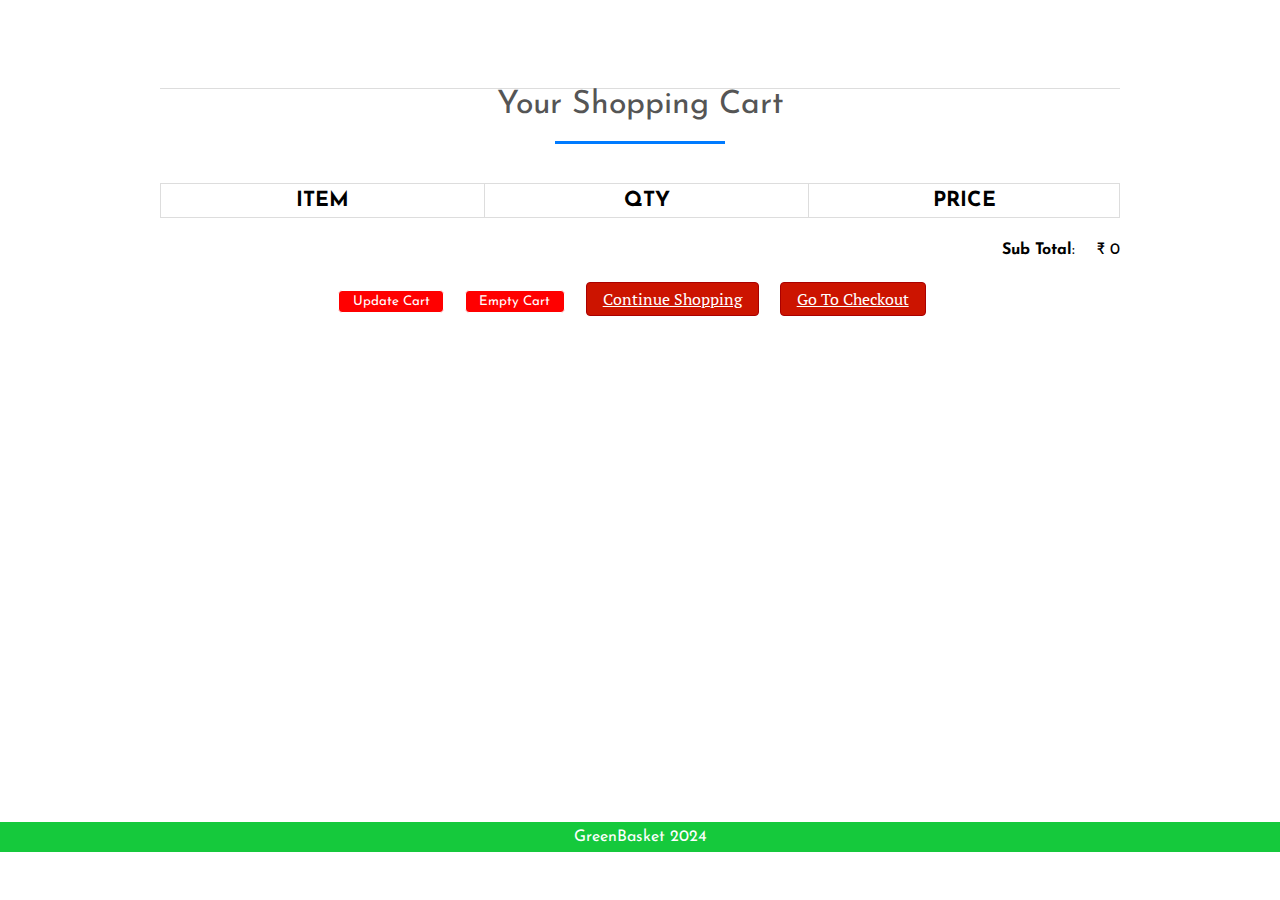
<file: cart.html>
<!DOCTYPE html>
<html>
<head>
<title>Your Shopping Cart</title>
<meta charset="utf-8" />
<link rel="stylesheet" href="style.css" media="screen" type="text/css" />
<script type="text/javascript" src="https://ajax.googleapis.com/ajax/libs/jquery/2.0.3/jquery.min.js"></script>
<script type="text/javascript" src="js/jquery.store.js"></script>
<script type="text/javascript"
		src="https://stackpath.bootstrapcdn.com/bootstrap/4.4.1/js/bootstrap.min.js"></script>
</head>

<body id="cart-page">

<div id="site" class="cartcontent">
	<header id="masthead">
	</header>
	<div id="content">
		<h1>Your Shopping Cart</h1>
		<form id="shopping-cart" action="cart.html" >
			<table class="shopping-cart">
			  <thead>
				<tr>
					<th scope="col">Item</th>
					<th scope="col">Qty</th>
					<th scope="col" colspan="2">Price</th>
				</tr>
			  </thead>
			  <tbody>
			  
			  </tbody>
			</table>
			<p id="sub-total">
				<strong>Sub Total</strong>: <span id="stotal"></span>
			</p>
			<ul id="shopping-cart-actions">
				<li>
					<input type="submit" name="update" id="update-cart" class="btn" value="Update Cart" />
				</li>
				<li>
					<input type="submit" name="delete" id="empty-cart" class="btn" value="Empty Cart" />
				</li>
				<li>
					<a href="index.html" class="btn">Continue Shopping</a>
				</li>
				<li>
					<a href="checkout.html" class="btn">Go To Checkout</a>
				</li>
			</ul>
		</form>
	</div>
	
	

</div>

<footer id="site-info">
		GreenBasket 2024 
	</footer>

</body>
</html>
</file>
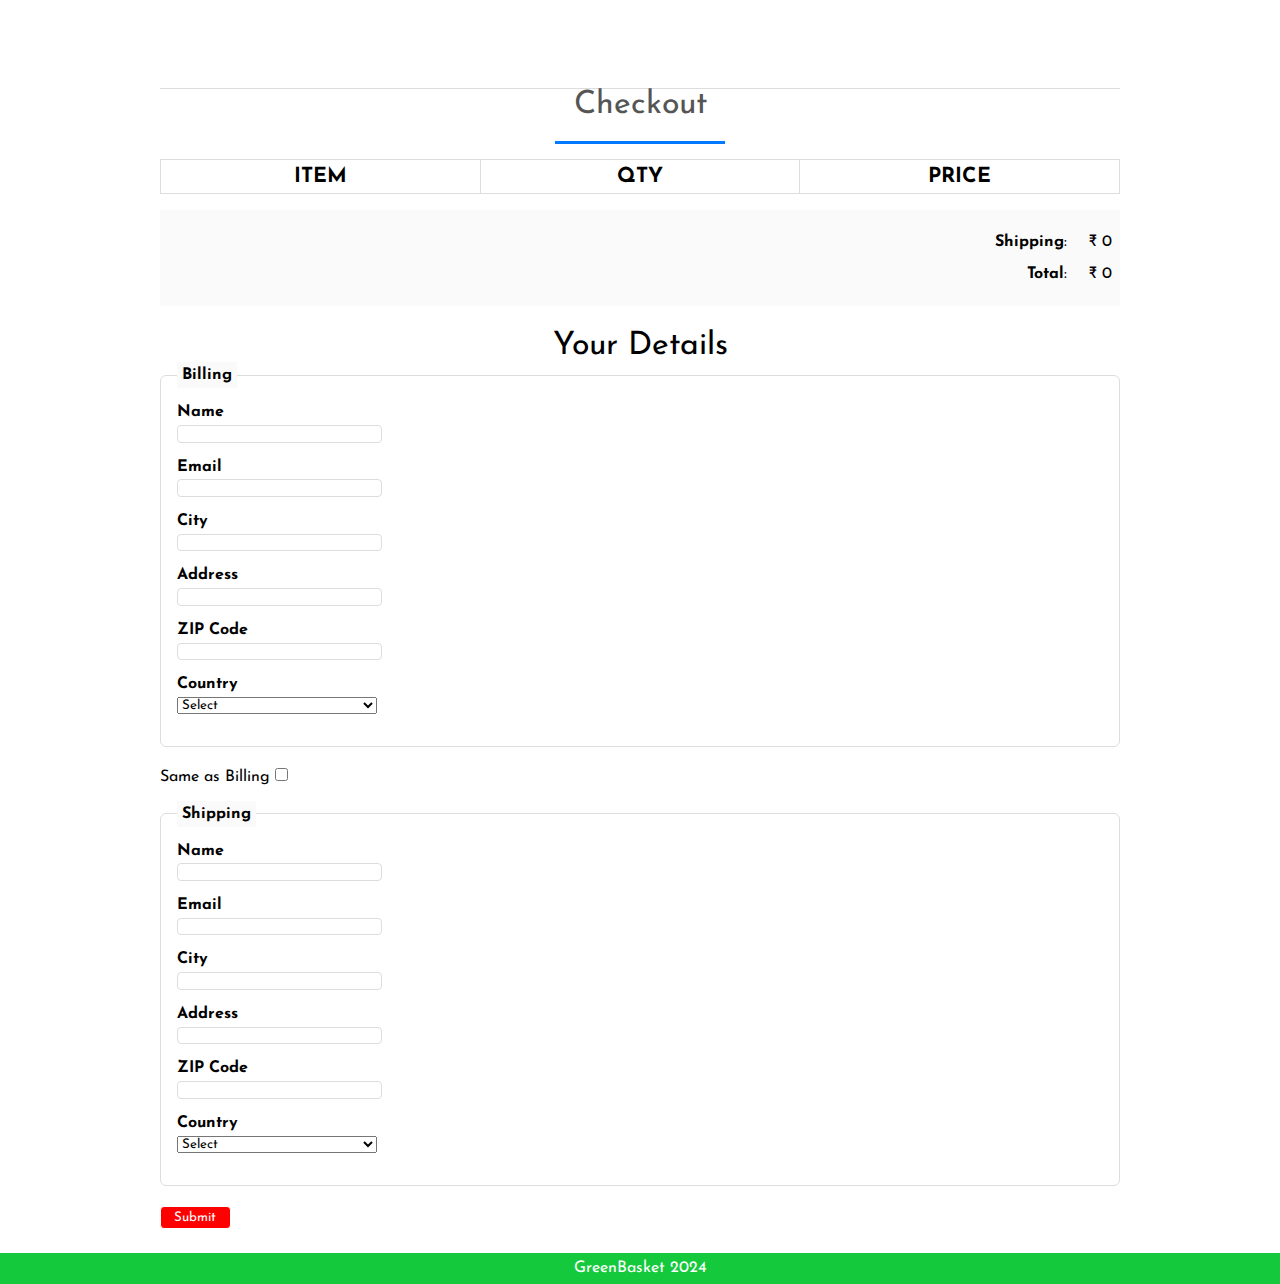
<file: checkout.html>
<!DOCTYPE html>
<html>
<head>
<title>Checkout</title>
<meta charset="utf-8" />
<link rel="stylesheet" href="style.css" media="screen" type="text/css" />
<script type="text/javascript" src="https://ajax.googleapis.com/ajax/libs/jquery/2.0.3/jquery.min.js"></script>
<script type="text/javascript" src="js/jquery.store.js"></script>
<script type="text/javascript"
		src="https://stackpath.bootstrapcdn.com/bootstrap/4.4.1/js/bootstrap.min.js"></script>
</head>

<body id="checkout-page">

<div id="site">
	<header id="masthead">
	</header>
	<div id="content">
		<h1>Checkout</h1>
			<table id="checkout-cart" class="shopping-cart">
			  <thead>
				<tr>
					<th scope="col">Item</th>
					<th scope="col">Qty</th>
					<th scope="col">Price</th>
				</tr>
			  </thead>
			  <tbody>
			  
			  </tbody>
			</table>
		 <div id="pricing">
			
			<p id="shipping">
				<strong>Shipping</strong>: <span id="sshipping"></span>
			</p>
			
			<p id="sub-total">
				<strong>Total</strong>: <span id="stotal"></span>
			</p>
		 </div>
		 
		 <form action="order.html" id="checkout-order-form">
		 	<h2>Your Details</h2>
		 	
		 	<fieldset id="fieldset-billing">
		 		<legend>Billing</legend>
		 		<div>
		 			<label for="name">Name</label>
		 			<input type="text" name="name" id="name" data-type="string" data-message="This field cannot be empty" />
		 		</div>
		 		<div>
		 			<label for="email">Email</label>
		 			<input type="text" name="email" id="email" data-type="string" data-message="Not a valid email address" />
		 		</div>
		 		<div>
		 			<label for="city">City</label>
		 			<input type="text" name="city" id="city" data-type="string" data-message="This field cannot be empty" />
		 		</div>
		 		<div>
		 			<label for="address">Address</label>
		 			<input type="text" name="address" id="address" data-type="string" data-message="This field cannot be empty" />
		 		</div>
		 		<div>
		 			<label for="zip">ZIP Code</label>
		 			<input type="text" name="zip" id="zip" data-type="string" data-message="This field cannot be empty" />
		 		</div>
		 		<div>
		 			<label for="country">Country</label>
		 			<select name="country" id="country" data-type="string" data-message="This field cannot be empty">
		 				<option value="">Select</option>
		 				<option value="De">Denmark</option>
		 				<option value="IN">India</option>
		 			</select>
		 		</div>
		 	</fieldset>
		 	
		 	<div id="shipping-same">Same as Billing <input type="checkbox" id="same-as-billing" value=""/></div>
		 	
		 	<fieldset id="fieldset-shipping">
		 		
		 		<legend>Shipping</legend>
		 		
		 		<div>
		 			<label for="sname">Name</label>
		 			<input type="text" name="sname" id="sname" data-type="string" data-message="This field cannot be empty" />
		 		</div>
		 		<div>
		 			<label for="semail">Email</label>
		 			<input type="text" name="semail" id="semail" data-type="expression" data-message="Not a valid email address" />
		 		</div>
		 		<div>
		 			<label for="scity">City</label>
		 			<input type="text" name="scity" id="scity" data-type="string" data-message="This field cannot be empty" />
		 		</div>
		 		<div>
		 			<label for="saddress">Address</label>
		 			<input type="text" name="saddress" id="saddress" data-type="string" data-message="This field cannot be empty" />
		 		</div>
		 		<div>
		 			<label for="szip">ZIP Code</label>
		 			<input type="text" name="szip" id="szip" data-type="string" data-message="This field cannot be empty" />
		 		</div>
		 		<div>
		 			<label for="scountry">Country</label>
		 			<select name="scountry" id="scountry" data-type="string" data-message="This field cannot be empty">
		 				<option value="">Select</option>
		 				<option value="De">Denmark</option>
		 				<option value="IN">India</option>
		 			</select>
		 		</div>
		 	</fieldset>
		 	
		 	<p><input type="submit" id="submit-order" value="Submit" class="btn" /></p>
		 
		 </form>
	</div>
	
	

</div>

<footer id="site-info">
		GreenBasket 2024 
	</footer>

</body>
</html>
</file>
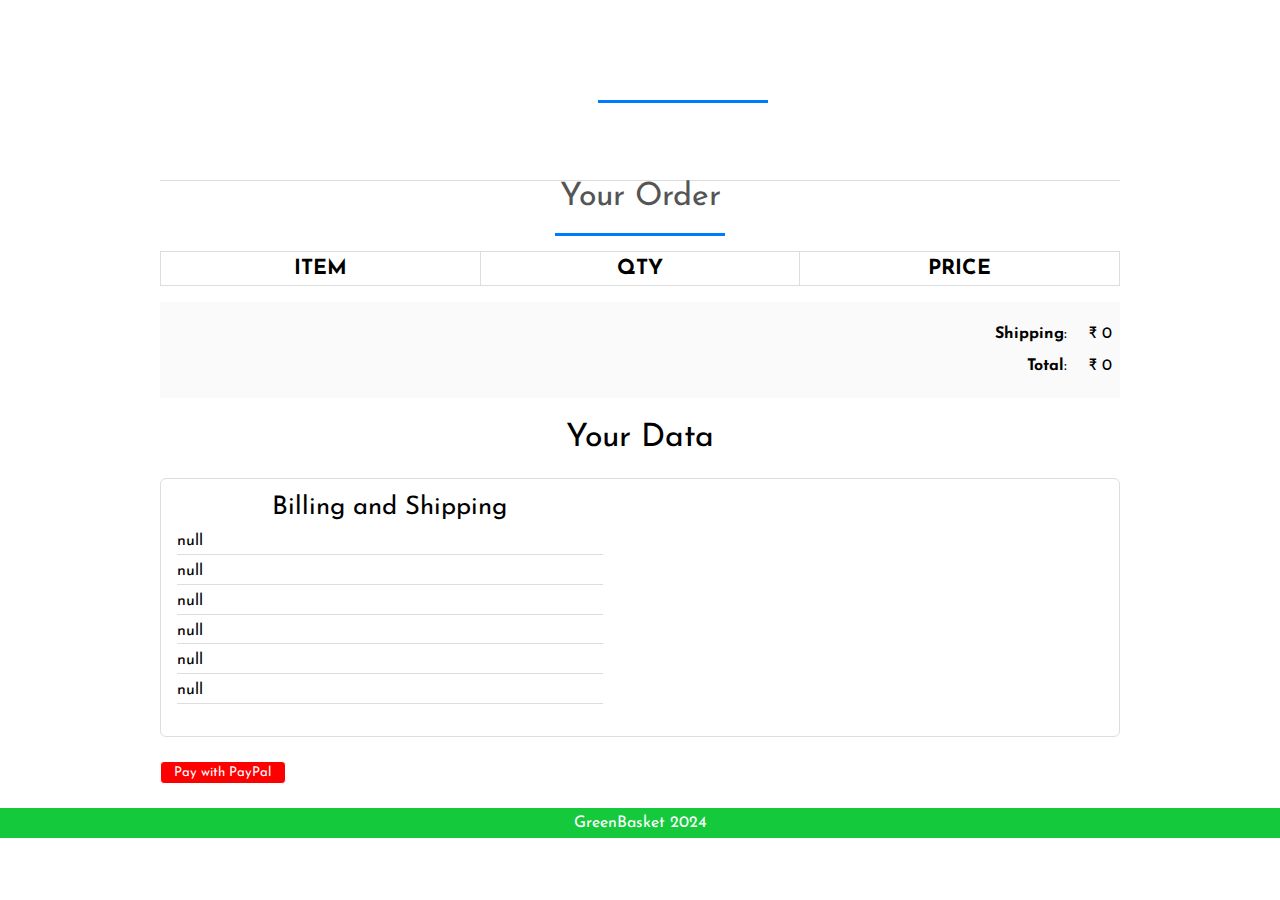
<file: order.html>
<!DOCTYPE html>
<html>
<head>
<title>Your Order</title>
<meta charset="utf-8" />
<link rel="stylesheet" href="style.css" media="screen" type="text/css" />
<script type="text/javascript" src="https://ajax.googleapis.com/ajax/libs/jquery/2.0.3/jquery.min.js"></script>
<script type="text/javascript" src="js/jquery.store.js"></script>
<script type="text/javascript"
		src="https://stackpath.bootstrapcdn.com/bootstrap/4.4.1/js/bootstrap.min.js"></script>
</head>

<body id="checkout-page">

<div id="site">
	<header id="masthead">
		<h1></h1>
	</header>
	<div id="content">
		<h1>Your Order</h1>
			<table id="checkout-cart" class="shopping-cart">
			  <thead>
				<tr>
					<th scope="col">Item</th>
					<th scope="col">Qty</th>
					<th scope="col">Price</th>
				</tr>
			  </thead>
			  <tbody>
			  
			  </tbody>
			</table>
		 <div id="pricing">
			
			<p id="shipping">
				<strong>Shipping</strong>: <span id="sshipping"></span>
			</p>
			
			<p id="sub-total">
				<strong>Total</strong>: <span id="stotal"></span>
			</p>
		 </div>
		 
		 <div id="user-details">
		 	<h2>Your Data</h2>
		 	<div id="user-details-content"></div>
		 </div>
		 
		 
		 
		 
<form id="paypal-form" action="" method="post">
	<input type="hidden" name="cmd" value="_cart" />
	<input type="hidden" name="upload" value="1" />
	<input type="hidden" name="business" value="" />
        
	<input type="hidden" name="currency_code" value="" />
	<input type="submit" id="paypal-btn" class="btn" value="Pay with PayPal" />
</form>
		 
		 
	</div>
	
	

</div>

<footer id="site-info">
		GreenBasket 2024 
	</footer>

</body>
</html>
</file>
<file: style.css>
@import url(http://fonts.googleapis.com/css?family=PT+Serif:400,700,400italic);
@import url('https://fonts.googleapis.com/css2?family=Josefin+Sans:ital,wght@0,100;0,200;0,300;0,400;0,500;0,600;0,700;1,100;1,200;1,300;1,400;1,500;1,600;1,700&display=swap');

/* $itemGrow: 1.2;
$duration: 250ms; */

html {
	scroll-behavior: smooth;
  }
*{
	margin:0;
	padding: 0;
	font-family: 'Josefin Sans', sans-serif;
}

#nav-bar
{
	position:sticky;
	top: 0;
	z-index:10;
	
	
	
}

/* Add a black background color to the top navigation bar */
.topnav 
{
  	overflow: hidden;
	
 	
}

/* Style the links inside the navigation bar */
.topnav a 
{
  float: left;
  display: block;
  color: black;
  text-align: center;
  padding: 26px 16px;
  text-decoration: none;
  font-size: 17px;
  
}

/* Change the color of links on hover */
.topnav a:hover {
  background-color: #ddd;
  color: black;
}

/* Style the "active" element to highlight the current page */
.topnav a.active {
  background-color: #15c93c;
  
}

.navbarNav ul .li
{
	color: white;
	background-color: black;
}

.topnav a 
{
  	background-color: white;
	font-size: 20px;
  
}
.navbar-brand img
{
	height:100px;
	padding-left:0;
	
}

.navbar-nav li
{
	padding: 0 10px;
}

.navbar-nav li a
{
	float: right;
	text-align: left;
	font-size: 20px;
	
	background-color: #15c93c;
	
  	
	
}


#nav-bar ul li a:hover
{
	color:#f1f3f6!important;
}

.navbar
{
	background-color: #15c93c;
	margin-bottom: 0px;
	
}

.navbar-toggler
{
	border: none;
	
}

.navbar-link
{
	color:#f3ebeb!important;
	font-weight:600;
	font-size:16px;
}


#Slider
{
	
	width: auto;
	height: 240px;;
}



/*-----product images------*/
.featured-categories
{
	margin: 50px 0;
	
}

.featured-categories img
{
	width: 100%;
	padding: 20px 0;
	transition: 1s;
	cursor: pointer;
	height: 240px;
}

.featured-categories img:hover
{
	transform: scale(1.1)
}

/*---on sale---*/
.title-box
{
	background: #15c93c;
	color: #fff;
	width: 180px;
	padding: 4px 10px;
	height: 40px;
	margin-bottom: 30px;
	display: flex;
	margin-top: 70px;
}



.title-box h2
{
	font-size: 24px;	
}
.title-box::after
{
	content: '';
	border-top: 40px #15c93c;
	border-right: 50px solid transparent;
	position: absolute;
	display: flex;
	margin-top: -4px;
	margin-left: 170px;
}

h1, h2, h3, h4, h5, h6 {
	font-weight: normal;
	font-size: 50%;
}

#site {
	max-width: 960px;
	margin: 0 auto;
	padding: 0 1em;
}



/*-----product-top css-------*/

.product-top img
{
	width: 100%;
	height: 300px;
}
.overlay-right
{
	display: block;
	opacity: 0;
	position: absolute;
	top: 10%;
	margin-left: 0;
	width: 70px;
	margin-bottom: 5%;
	margin-top: 5%;
	
}
.overlay-right .fa
{
	cursor: pointer;
	background-color: #fff;
	color: #000;
	height: 35px;
	width: 35px;
	font-size: 20px;
	padding: 7px;
	margin-bottom: 5%;
	margin-top: 10px;;
	 

}
.overlay-right .btn-secondary
{
	background: none !important;
	border: none !important;
	box-shadow: none !important;
}
.product-top:hover .overlay-right
{
	opacity: 1;
	margin-left: 5%;
	transition: 0.5s;
}

.product-bottom h3
{
	font-size: 28px;
	padding-bottom: 10px; 
}

#masthead {
	margin-top: 3em;
	padding: 2em 0 0.5em 0;
	border-bottom: 1px solid #ddd;
}

#masthead h1 {
	margin: 0;
	font-size: 3.5em;
	overflow: hidden;
	padding-left: 85px;
	min-height: 82px;
	line-height: 2.3;
	
	
	
}

.tagline {
	float: right;
	color: #15c93c;
	font-size: 14px;
	padding-top: 3.5em;
}

#products ul {
	margin: 1.5em 0;
	padding: 0;
	list-style: none;
	overflow: hidden;
}

#products li {
	float: left;
	width: 31%;
	margin: 0 1%;
	display: block;
}

.product-image {
	width: 100%;
	padding: 20px 0;
	transition: 1s;
	cursor: pointer;
	height: 300px;
	overflow: hidden;
	
}

.product-description {
	
	
	color: black;
	border-radius: 5px;
}

.product-name {
	text-align: center;
	color: black;
	margin: 0;
	font-size: 1.4em;
	
	
	text-transform: uppercase;
	letter-spacing: 0.1em;
}

.product-price {
	width: 2.7em;
	height: 2em;
	font-size: 1.7em;
	text-align: center;
	margin-left: 90px;
	background: #fff;
	color: black;
	
}

form.add-to-cart div
{
	text-align: center;
	color: black;

	
	
}

form.add-to-cart p 
{
	text-align: center;
	
	color: #15c93c;
}

form.add-to-cart p .btn
{
	text-align: center;
	
	color: white;
	background: red;
	margin-bottom: 40px;
}


form input.qty {
	width: 60px;
	border: 2px solid #eee;
	font: 1.5em 'PT Serif', serif;
	background: #f9f9f9;
	color: #000;
	border-radius: 3px;
	margin-left: 0.4em;
	
}

.btn{
	display: inline-block;
	background: rgb(255, 0, 0);
	color: white;
	
	padding: 0.3em 1em;
	text-align: center;
	border-radius: 4px;
	border: 1px solid white;
}
 a.btn {
	display: inline-block;
	background: #cc1400;
	color: #fff;
	font: 1em 'PT Serif', serif;
	padding: 0.3em 1em;
	text-align: center;
	border-radius: 4px;
	border: 1px solid #a00;
}


#slider
{
	width: 100%;
}

#about
{
	padding-top: 50px;
	padding-bottom: 50px;
	color:#555;
}


#about .btn
{
	margin-top:20px;
	margin-bottom:30px;
	
}

.about-content
{
	padding-top: 20px;
}

.skills-bar p
{
	margin-bottom:6px;
	font-weight: 600;
}

.progress-bar
{
	border-radius:16px;
}

.progress
{
	border-radius:16px!important;
	margin-bottom: 20px;
	
}

#services
{
	background: black;
	background-size: cover;
	background-position: center;
	color:#555!important;
	background-attachment: fixed;
	padding-top:50px;
	padding-bottom: 50px;
}



#services h1
{
	text-align: center;
	color:#fff!important;
	padding-bottom: 10px;
}

#services h1::after
{
	content: '';
	background:#efefef;
	display: block;
	height:3px;
	width:170px;
	margin: 20px auto 5px;
}
#services h3
{
	font-weight: 400;
	color: white;
	margin: auto;
}
#services p
{
	font-weight: 400;
	color: white;
	margin: auto;
	margin-top: 20px;
}


#services i
{
	
	color: white;
}

.icon
{
	font-size:40px;
	margin:20px auto;
	padding: 20px;
	height: 80px;
	width:80px;
	border:1px solid #fff;
	border-radius:50%;
}

.services .col-md-4:hover{
	background:#007bff;
	cursor: pointer;
	transition: 0.7s;
	
}


/*-------team-------*/
#team
{
	padding-top: 50px;
	padding-bottom: 50px;
	color: #555;
	
}

h1
{
	text-align: center;
	color: #555!important;
	padding-bottom: 10px;
}

h1::after
{
	content:'';
	background: #007bff;
	display: block;
	height: 3px;
	width: 170px;
	margin: 20px auto 5px;
}

.profile-pic .img-box
{
	opacity: 1;
	display: block;
	position: relative;
}

.profile-pic .img-box img
{
	filter: grayscale(1);
	
}

.profile-pic .img-box img:hover
{
	filter: grayscale(0);
	cursor: pointer;
	
}

.profile-pic h2
{
	font-size: 22px;
	font-weight: bold;
	margin-top:15px;
	color: #007bff!important;
	
}

.profile-pic h3
{
	font-size: 15px;
	font-weight: bold;
	margin-top:15px;
	color: black;
	
}

#team .fa
{
	height:25px;
	width: 25px;
	color: #007bff !important;
	background: #fff;
	padding: 4px;
	border-radius: 50%;
}

.img-box ul
{
	padding: 15px 0;
	position: absolute;
	z-index: 2;
	bottom: 0;
	left: 50%;
	transform: translateX(-50%);
	opacity: 0;
}

.img-box ul li
{
	padding: 5px;
	display: inline-block;
}

.img-box:hover ul
{
	opacity: 1;
	
}

.img-box ul, .img-box ul
{
	transition: 0.5s;
}

.img-responsive
{
	height: 250px;
	width: 200px;
	margin: 0px 50px;
	
	
}


/*-------contact---------*/

#contact
{
	background: #efefef;
	padding-top: 40px;
	padding-bottom: 40px;
	color: #777;

}

.contact-form
{
	padding: 15px;
}

::placeholder
{
	color: #999!important;
}

.follow
{
	background: #fff;
	padding: 10px;
	margin: 15px;
}

.contact-info .fa
{
	margin: 10px;
	color: #007bff;
	font-weight: bold;
}











#site-info {
	
	width: 100%;
	line-height: 3;
	text-align: center;
	background: #15c93c;
	position: absolute;
	color: #fff;
	left: 0;
	bottom: 0;
	line-height: 1.9em;
}

body#checkout-page  #site-info, body#cart-page #site-info {
	position: static;
}

.cartcontent
{
	min-height: 86vh;
}
#shopping-cart {
	margin: 1.5em 0;
}

.shopping-cart {
	border: 1px solid #ddd;
	border-collapse: collapse;
	border-spacing: 0;
	width: 100%;
	table-layout: fixed;
}

.shopping-cart th {
	font-size: 1.3em;
	padding: 0.3em;
	width: 33.3%;
	border: 1px solid #ddd;
	text-transform: uppercase;
}

.shopping-cart td {
	padding: 0.3em;
	width: 33.3%;
	border: 1px solid #ddd;
}

.shopping-cart tr:nth-child(even) {
	background: #fafafa;
}

.shopping-cart td.pdelete {
	text-align: center;
}

.pdelete a,
.pdelete a:hover {
	color: #c00;
	text-decoration: none;
	font-size: 2.5em;
	display: block;
	text-align: center;
}

#shopping-cart-actions {
	margin: 1.5em 0;
	padding: 0;
	list-style: none;
	text-align: center;
}

#shopping-cart-actions li {
	display: inline-block;
	margin-right: 1em;
}

#pricing {
	padding: 0.5em;
	margin: 1em 0;
	background: #fafafa;
}

#sub-total, #shipping {
	margin: 1.5em 0;
	text-align: right;
}

#sub-total span,
#shipping span {
	margin-left: 1em;
}

#content > h1,
#checkout-order-form h2 {
	font-size: 2em;
	text-align: center;
}

#pricing #sub-total,
#pricing #shipping {
	margin: 1em 0;
}

#checkout-order-form {
	margin: 1.5em 0;
}

#checkout-order-form fieldset {
	border: 1px solid #ddd;
	border-radius: 6px;
	padding: 1em;
	margin-bottom: 1.3em;
}

#checkout-order-form legend {
	padding: 0.3em;
	background: #fafafa;
	font-weight: bold;
}

#checkout-order-form div {
	margin-bottom: 1em;
}

#checkout-order-form label {
	display: block;
	font-weight: bold;
	margin-bottom: 0.3em;
	text-align: left;
}

#checkout-order-form input[type="text"] {
	width: 200px;
	display: block;
	background: #fff;
	border: 1px solid #ddd;
	border-radius: 4px;
	padding: 0.1em;
}

#checkout-order-form select {
	width: 200px;
	display: block;
}

.message {
	display: block;
	margin: 0.5em 0;
	color: red;
}

#user-details {
	margin: 1.5em 0;
}

#user-details > h2 {
	text-align: center;
	font-size: 2em;
}

#user-details-content {
	margin: 1.5em 0;
	padding: 1em;
	border: 1px solid #ddd;
	border-radius: 6px;
	overflow: hidden;
}

#user-details-content .detail {
	float: left;
	width: 46%;
}

#user-details-content .detail.right {
	float: right;
}

#user-details-content .detail > h2 {
	text-align: center;
	font-size: 1.6em;
	margin-bottom: 0.5em;
}

#user-details-content ul {
	margin: 0 0 1em 0;
	padding: 0;
	list-style: none;
}

#user-details-content li {
	display: block;
	margin-bottom: 0.5em;
	padding-bottom: 0.3em;
	border-bottom: 1px solid #ddd;
}

#paypal-form {
	margin: 1.5em 0;
}
</file>
